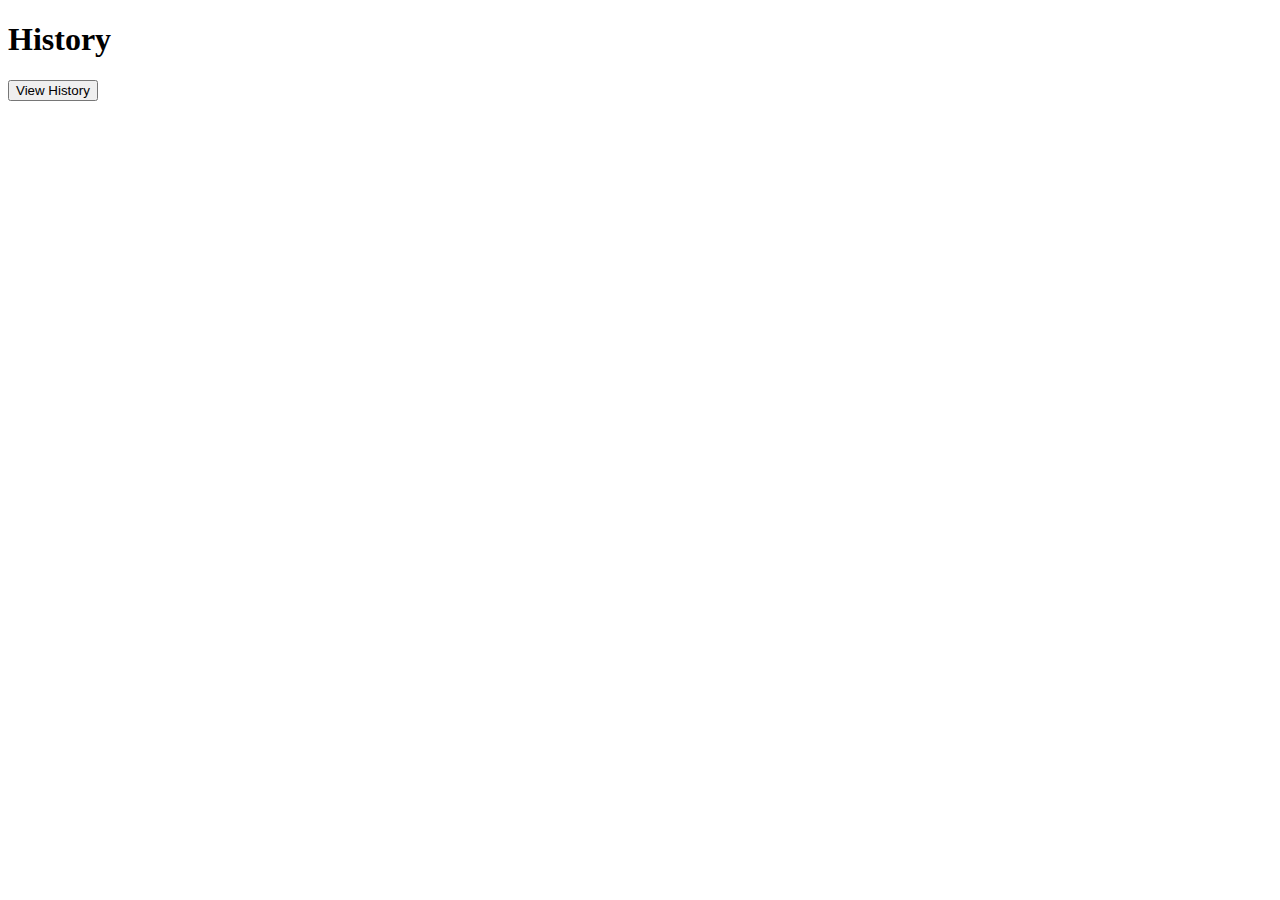
<file: pages/history/index.html>
<!DOCTYPE html>
<html lang="en">
    <head>
        <meta charset="UTF-8" />
        <meta http-equiv="X-UA-Compatible" content="IE=edge" />
        <meta name="viewport" content="width=device-width, initial-scale=1.0" />
        <title>History | Học từ vựng</title>
        <link rel="icon" href="https://tudvh.github.io/store/js.hoc_tu_vung/avata.png" />
    </head>

    <style>
        #root {
            margin-top: 20px;
        }
    </style>

    <body>
        <h1>History</h1>
        <button onclick="viewHistory()">View History</button>
        <br />
        <div id="root"></div>

        <script src="../../public/js/quiz.js"></script>
        <script>
            async function viewHistory() {
                while (true) {
                    const passwordInput = prompt('Hãy nhập mật khẩu');

                    if (passwordInput === 'chungta') {
                        // get
                        let listAnswered = JSON.parse(localStorage.getItem('answeredQuizs'));

                        // sort
                        listAnswered.sort((a, b) => a.count - b.count);

                        // set html
                        let listAnsweredHTML = listAnswered
                            .map(
                                (answer) =>
                                    `Từ số <strong>${answer.id}</strong> có <strong>${answer.count}</strong> điểm`,
                            )
                            .join('<br>');

                        // show
                        document.querySelector('#root').innerHTML = listAnsweredHTML;

                        break;
                    }
                }
            }
        </script>
    </body>
</html>
</file>
